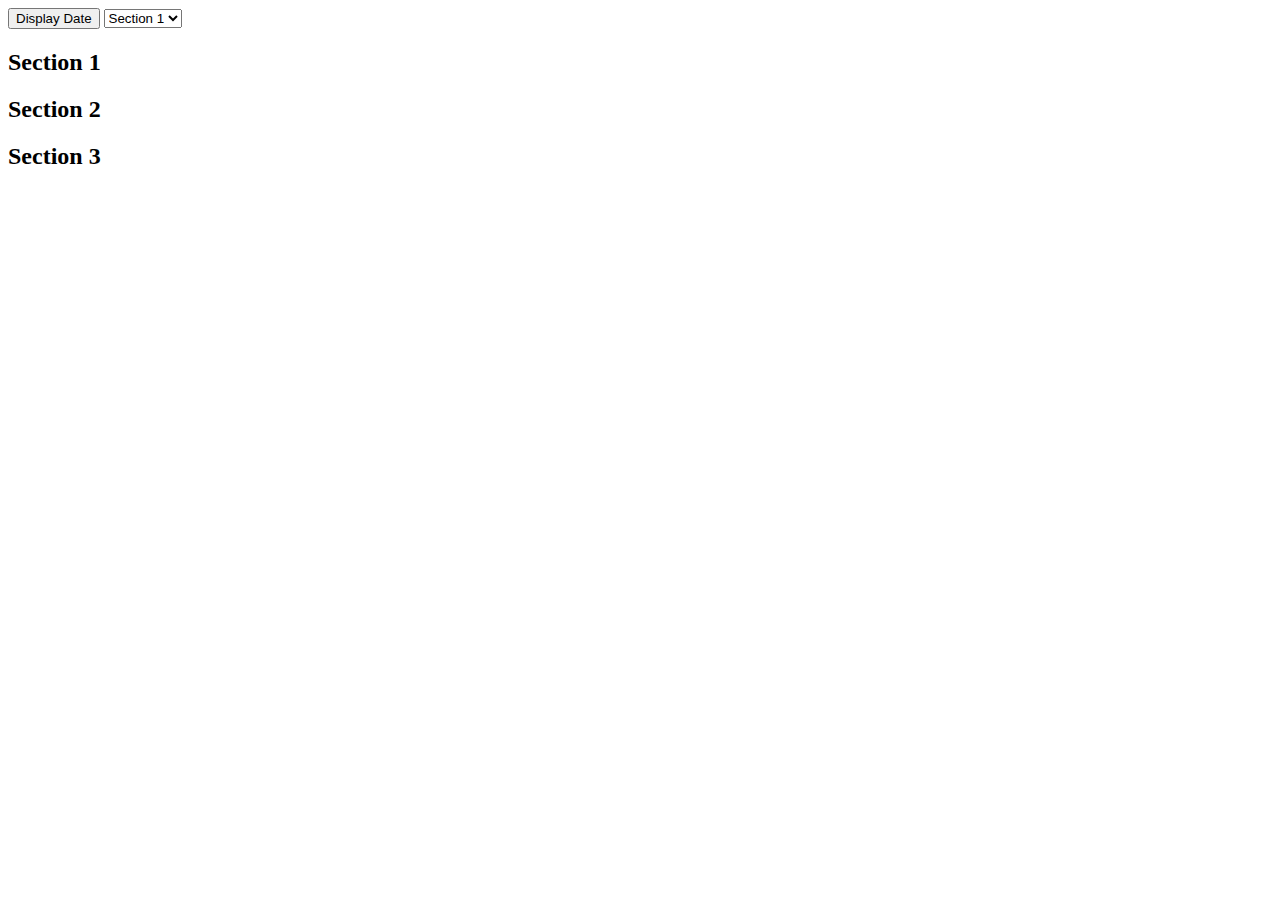
<file: index.html>
<!DOCTYPE html>
<html lang="en">
<head>
    <meta charset="UTF-8">
    <meta name="viewport" content="width=device-width, initial-scale=1.0">
    <title>Display Current Date</title>
</head>
<body>

    <!-- Button to display the date -->
    <button id="addTaske" role="button" onclick="displayDate()">Display Date</button>

    <!-- Dropdown to choose where to display the date -->
    <select id="targetSection">
        <option value="dateOutput1">Section 1</option>
        <option value="dateOutput2">Section 2</option>
        <option value="dateOutput3">Section 3</option>
    </select>

    <!-- Multiple sections to display the date -->
    <div id="container1">
        <h2>Section 1</h2>
        <p id="dateOutput1"></p>
    </div>

    <div id="container2">
        <h2>Section 2</h2>
        <p id="dateOutput2"></p>
    </div>

    <div id="container3">
        <h2>Section 3</h2>
        <p id="dateOutput3"></p>
    </div>

    <!-- Link to external JavaScript file -->
    <script src="script.js"></script>

</body>
</html>
</file>
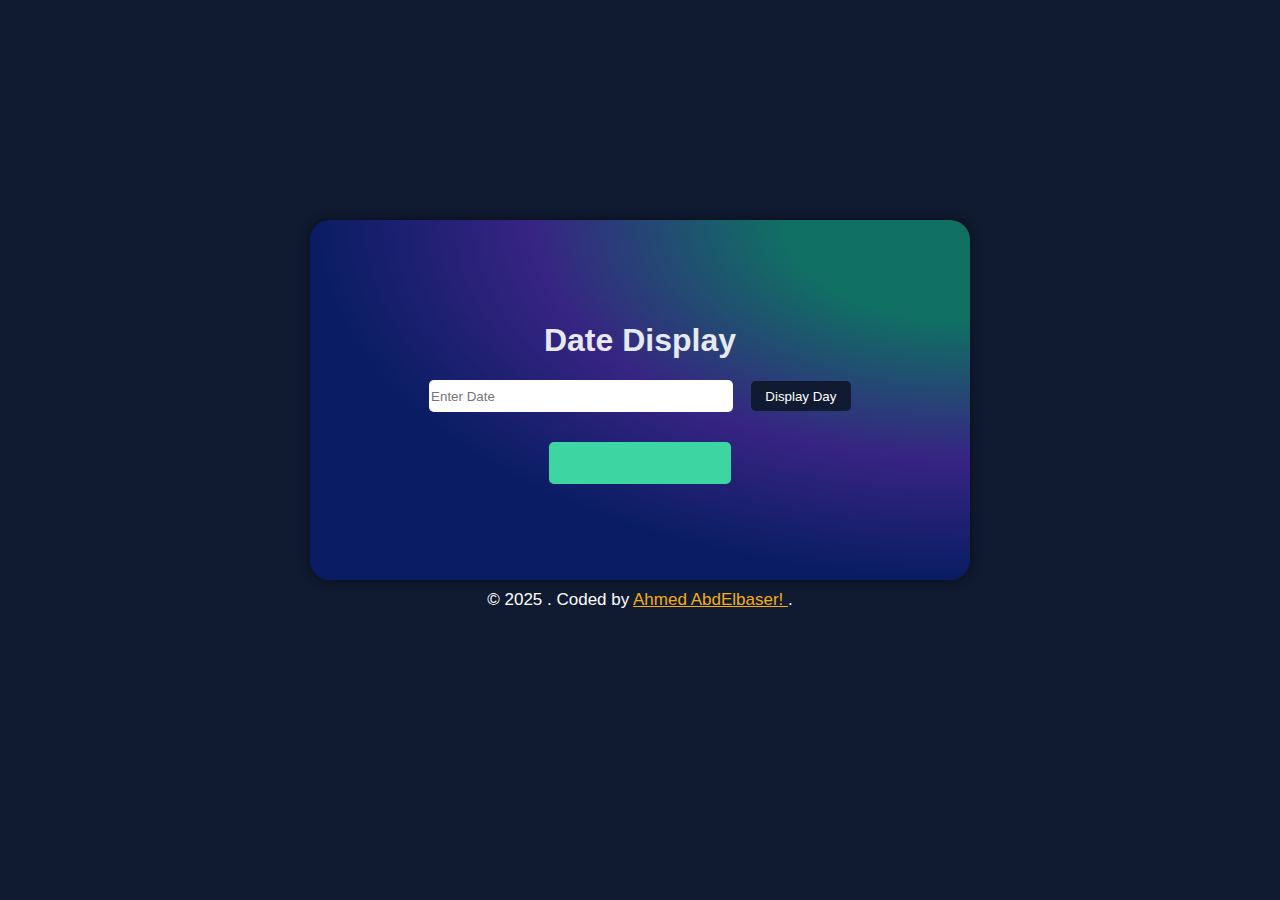
<file: index1.html>
<!DOCTYPE html>
<html lang="en">

<head>
    <meta charset="UTF-8">
    <meta name="viewport" content="width=device-width, initial-scale=1.0">
    <title>Date Display</title>
    <link rel="stylesheet" href="style.css">
</head>

<body>

    <article>
        <main class="containar-main">
            <div id="container" >
                <h1>Date Display</h1>
                <div class="data">
                    <input type="text" id="date" placeholder="Enter Date">
                    <button id="addTask" role="button" onclick="displayDay()">Display Day</button>
                </div>

                <p id="dateOutput" class="output"></p>

            </div>
        </main>

        <div class="attribution">
            <!-- Challenge by <a href="https://www.frontendmentor.io?ref=challenge" target="_blank">Frontend Mentor</a>.  -->
            © 2025 . Coded by <a href="https://github.com/Ahmedabser">Ahmed AbdElbaser! </a>.
          </div>
    </article>

    <script src="script.js"></script>

</body>

</html>
</file>
<file: style.css>
@import url("https://fonts.googleapis.com/css2?family=Nunito:wght@400;600&display=swap");


body{
    background-color: rgb(16, 26, 48);
    color: white;
    font-family: 'Roboto' , sans-serif;
    margin: 0 auto;
    min-height: 100vh;
    display: grid;
    overflow-x: hidden;
    /* place-items: center; */
}

article{
    display: block;
    unicode-bidi: isolate;
    margin: 50px;
    padding: 170px;
}

.containar-main{
    background: radial-gradient(ellipse at right top, #107667ed 20%, #372483 47%, #0a1d64 70%);
    /* background-color: whitesmoke; */
    border-radius: 20px;
    padding: 30px;
    margin: 0 auto;
    max-width: 600px;
    box-shadow: 0 0 10px rgba(0, 0, 0, 0.5);
}
#container{
    position: relative;
    margin: auto;
    max-width: 500px;
    /*margin-top: 2em;
    /*border-radius: 0.8em;
    border: 1px solid #ccc;*/
    min-height: 300px;
    display: flex;
    flex-direction: column;   /* جعل العناصر في ترتيب عمودي */
    justify-content: center;  /* لتوسيط العناصر داخليًا عموديًا */
    align-items: center;      /* لتوسيط العناصر داخليًا أفقيًا */
  
}
h1{
    text-align: center;
    color: rgb(230, 233, 240);
}
.data input{
    width: 300px;
    height: 30px;
    margin-bottom: 1em;
    border-radius: 5px;
    border-width: 0px;

}

.data button{
    background-color: rgb(16 26 49);
    color: white;
    width: 100px;
    height: 30px;
    margin-left: 1em;
    border-width: 0px;
    /*cursor: pointer;*/
    border-radius: 5px;    
}
.data button:hover{
    background-color: #5c5555;
    cursor: pointer;
    transition: all 0.3s ease;
}

.data button:disabled{
    background-color: rgb(211, 11, 11);
    cursor: not-allowed;
}
.display li{
    list-style-type: none;
    padding: 0;
    margin: 0;
    color: #000;
}
/* .data button:active{
    background-color: #5c5555;
    cursor: pointer;
    transition: all 0.3s ease;
} */

.output {
    width: 150px;
    height: 10px;
    margin-top: 1em;
    padding: 1em;
    background-color: #3dd6a3;
    border-radius: 5px;
    text-align: center;
    color: #333;
}

#dateOutput {
    font-weight: bold;
    margin-top: 1em;
    padding: 1em;
    background-color: none; /* خلي الخلفية واضحة */
    border-radius: 5px;
    text-align: center;
    color: #1405e7;
}


.attribution{
    font-size: 17px;
    text-align: center;
    margin: 10px;
}
.attribution a{
    color: #f3ad17;
}


@media (max-width:540px) {

    body {
        margin: 0 auto;
        
    }

    article {
        margin-top: 0;
    }

    h1 {
        margin-top: 2rem;
    }

    .container {
        padding : 0;
        margin: 0 ;
        border-radius: none;
    }

    .container .container-img {
        padding : 0;
        border-radius: 0;
    }

    .container .container-img img {
        border-radius: 0;
    }
}
</file>
